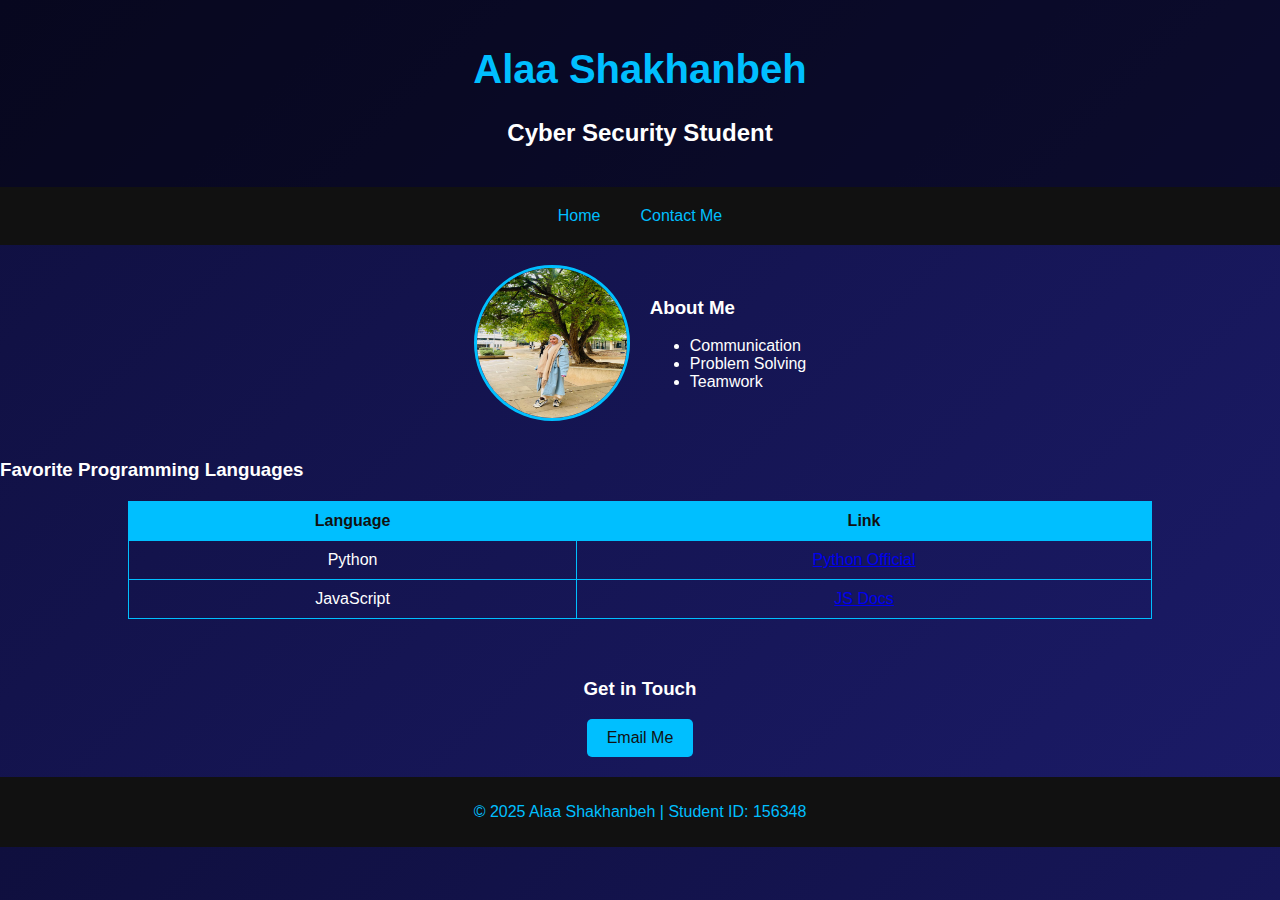
<file: index.html>
<!DOCTYPE html>
<html lang="en">
<head>
    <meta charset="UTF-8">
    <meta name="viewport" content="width=device-width, initial-scale=1.0">
    <title>Your Name - Cyber Security Portfolio</title>
    <link rel="stylesheet" href="style.css">
</head>
<body>
    <header>
        <div class="header-content">
            <h1>Alaa Shakhanbeh</h1>
            <h2>Cyber Security Student</h2>
        </div>
    </header>

    <nav>
        <a href="index.html">Home</a>
        <a href="contact.html">Contact Me</a>
    </nav>

    <section class="profile">
        <img src="images/ala.jpg" alt="ala">
        <div class="about">
            <h3>About Me</h3>
            <ul>
                <li>Communication</li>
                <li>Problem Solving</li>
                <li>Teamwork</li>
            </ul>
        </div>
    </section>

    <section class="languages">
        <h3>Favorite Programming Languages</h3>
        <table>
            <tr>
                <th>Language</th>
                <th>Link</th>
            </tr>
            <tr>
                <td>Python</td>
                <td><a href="https://www.python.org" target="_blank">Python Official</a></td>
            </tr>
            <tr>
                <td>JavaScript</td>
                <td><a href="https://developer.mozilla.org/en-US/docs/Web/JavaScript" target="_blank">JS Docs</a></td>
            </tr>
        </table>
    </section>

    <section class="contact-link">
        <h3>Get in Touch</h3>
        <a href="mailto:alaosh153@gmail.com" class="mail-button">Email Me</a>
    </section>

    <footer>
        <p>© 2025 Alaa Shakhanbeh | Student ID: 156348</p>
    </footer>
</body>
</html>
</file>
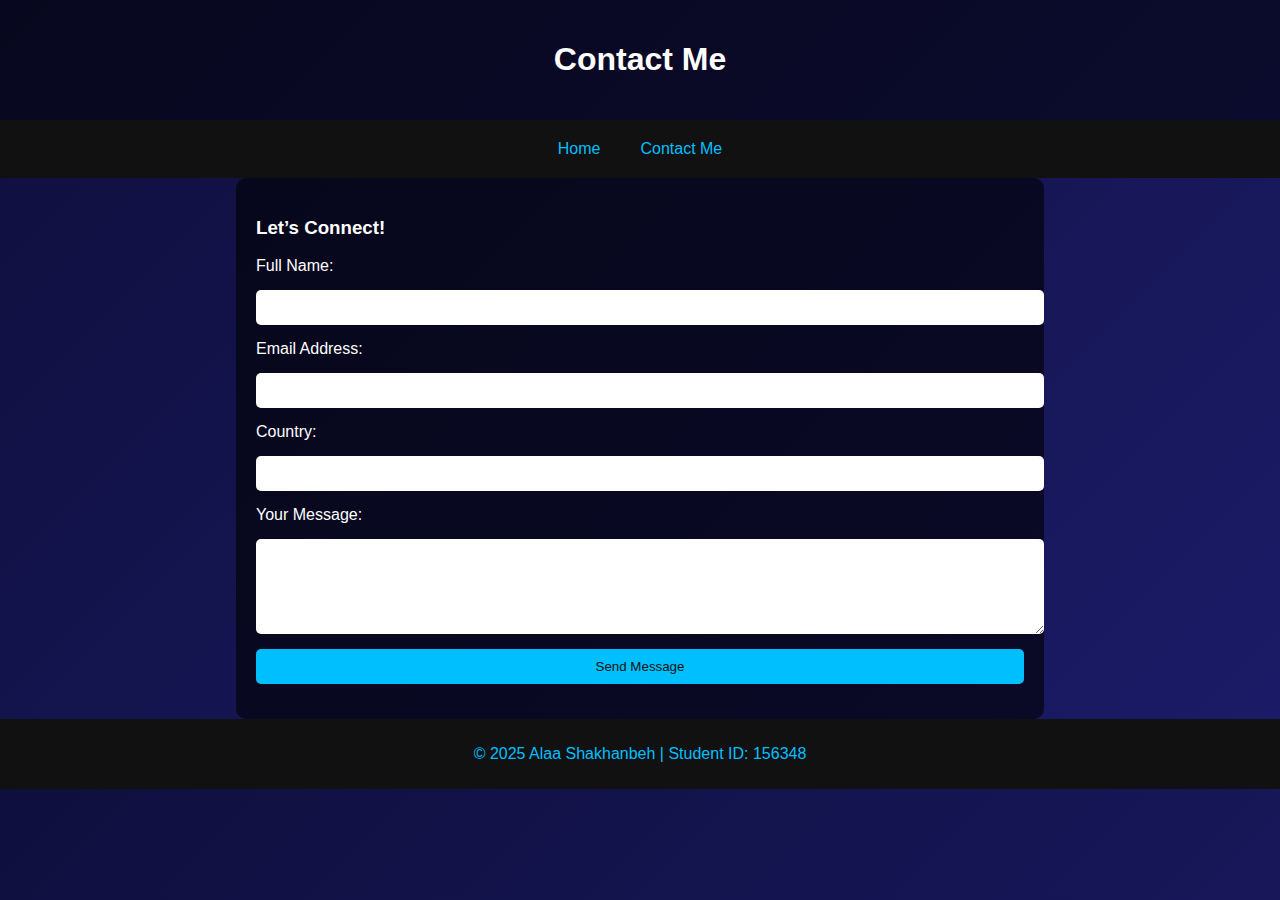
<file: contact.html>
<!DOCTYPE html>
<html lang="en">
<head>
    <meta charset="UTF-8">
    <meta name="viewport" content="width=device-width, initial-scale=1.0">
    <title>Contact Me</title>
    <link rel="stylesheet" href="style.css">
</head>
<body>
    <header>
        <h1>Contact Me</h1>
    </header>

    <nav>
        <a href="index.html">Home</a>
        <a href="contact.html">Contact Me</a>
    </nav>

    <section class="contact-form">
        <h3>Let’s Connect!</h3>
        <form action="#" method="post">
            <label for="fullname">Full Name:</label>
            <input type="text" id="fullname" name="fullname" required>

            <label for="email">Email Address:</label>
            <input type="email" id="email" name="email" required>

            <label for="country">Country:</label>
            <input type="text" id="country" name="country">

            <label for="comments">Your Message:</label>
            <textarea id="comments" name="comments" rows="5"></textarea>

            <button type="submit">Send Message</button>
        </form>
    </section>

    <footer>
        <p>© 2025 Alaa Shakhanbeh | Student ID: 156348</p>
    </footer>
</body>
</html>
</file>
<file: style.css>
/* General styles */
body {
    margin: 0;
    padding: 0;
    font-family: 'Arial', sans-serif;
    background: linear-gradient(135deg, #0f0f3e, #1b1b68);
    color: #ffffff;
}

/* Header styles */
header {
    background: rgba(0, 0, 0, 0.5);
    padding: 20px;
    text-align: center;
}

.header-content h1 {
    font-size: 2.5em;
    color: #00bfff;
}

.header-content h2 {
    font-size: 1.5em;
    color: #ffffff;
}

/* Navigation styles */
nav {
    display: flex;
    justify-content: center;
    background: #111;
    padding: 10px 0;
}

nav a {
    color: #00bfff;
    text-decoration: none;
    padding: 10px 20px;
}

nav a:hover {
    background: #00bfff;
    color: #111;
}

/* Profile section */
.profile {
    display: flex;
    align-items: center;
    justify-content: center;
    padding: 20px;
}

.profile img {
    width: 150px;
    height: 150px;
    border-radius: 50%;
    border: 3px solid #00bfff;
    margin-right: 20px;
}

/* Table */
table {
    width: 80%;
    margin: 20px auto;
    border-collapse: collapse;
}

table th, table td {
    padding: 10px;
    border: 1px solid #00bfff;
    text-align: center;
}

table th {
    background: #00bfff;
    color: #111;
}

/* Contact section */
.contact-link {
    text-align: center;
    padding: 20px;
}

.mail-button {
    display: inline-block;
    padding: 10px 20px;
    background: #00bfff;
    color: #111;
    text-decoration: none;
    border-radius: 5px;
}

.mail-button:hover {
    background: #ffffff;
    color: #00bfff;
}

/* Form styles */
.contact-form {
    width: 60%;
    margin: auto;
    padding: 20px;
    background: rgba(0, 0, 0, 0.6);
    border-radius: 10px;
}

form label, form input, form textarea, form button {
    display: block;
    width: 100%;
    margin-bottom: 15px;
}

form input, form textarea {
    padding: 10px;
    border: none;
    border-radius: 5px;
}

form button {
    background: #00bfff;
    color: #111;
    padding: 10px;
    border: none;
    cursor: pointer;
    border-radius: 5px;
}

form button:hover {
    background: #ffffff;
    color: #00bfff;
}

/* Footer */
footer {
    text-align: center;
    padding: 10px;
    background: #111;
    color: #00bfff;
}
</file>
